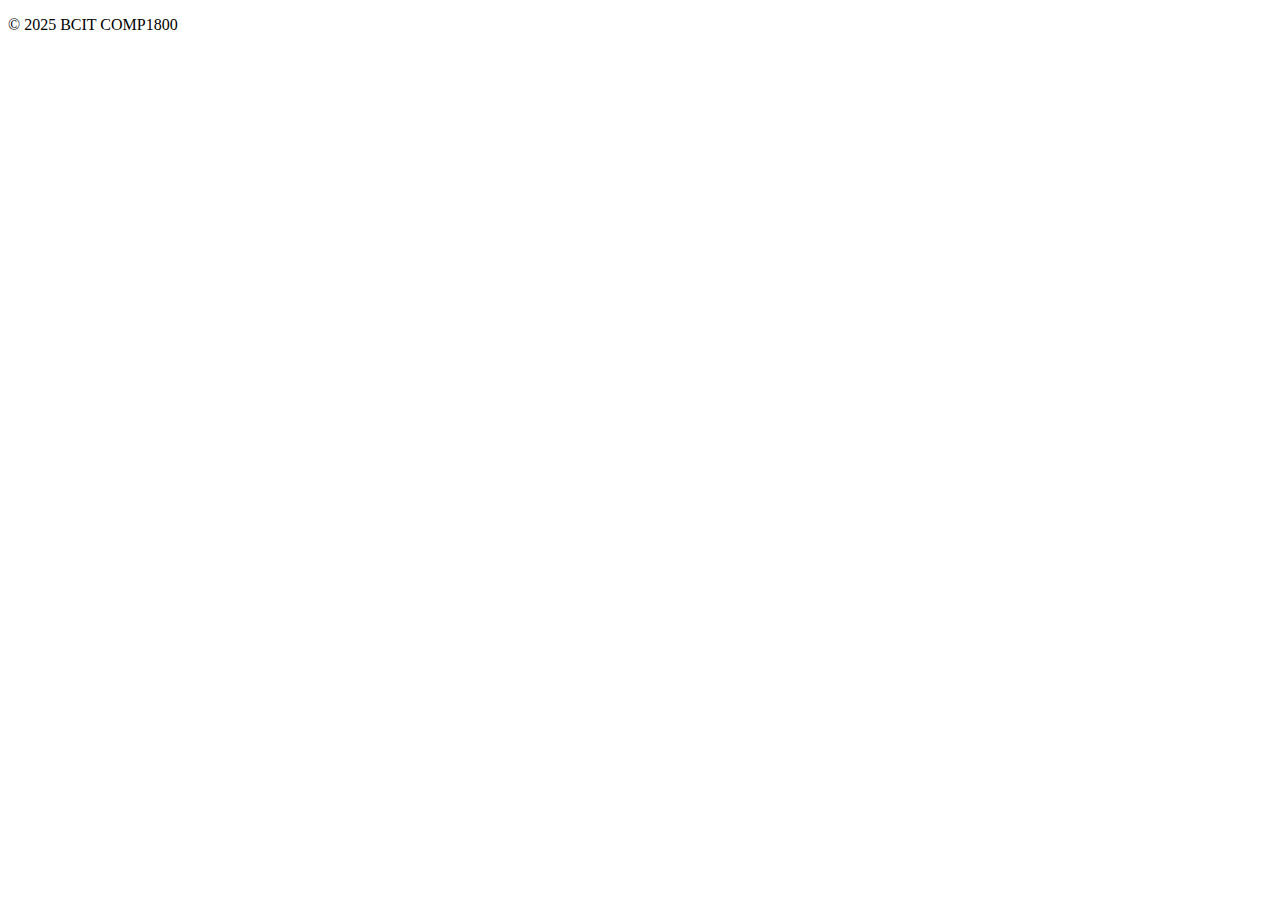
<file: login.html>
<!DOCTYPE html>
<html lang="en">
  <head>
    <title>My BCIT Project</title>
    <meta name="comp1800 template" content="My 1800 App" />

    <!-- Required meta tags -->
    <meta charset="utf-8" />
    <meta name="viewport" content="width=device-width, initial-scale=1" />

    <!-- Web Components for shared navbar and footer layout -->
    <script type="module" src="/src/components/site-navbar.js"></script>
    <script type="module" src="/src/components/site-footer.js"></script>
  </head>

  <body>
    <!------------------------------>
    <!-- Your HTML Layout go here -->
    <!------------------------------>

    <!-- our own navbar goes here -->
    <site-navbar></site-navbar>
    <!-- Main content goes here -->

    <!-- our own footer goes here -->
    <site-footer></site-footer>
    <!---------------------------------------------->
    <!-- Your own JavaScript scripts go here      -->
    <!---------------------------------------------->

    <!-- Firebase and authentication related scripts -->

    <script type="module" src="/src/app.js"></script>
    <script type="module" src="/src/firebaseConfig.js"></script>
    <script type="module" src="/src/authentication.js"></script>
    <script type="module" src="/src/loginSignup.js"></script>
  </body>
</html>
</file>
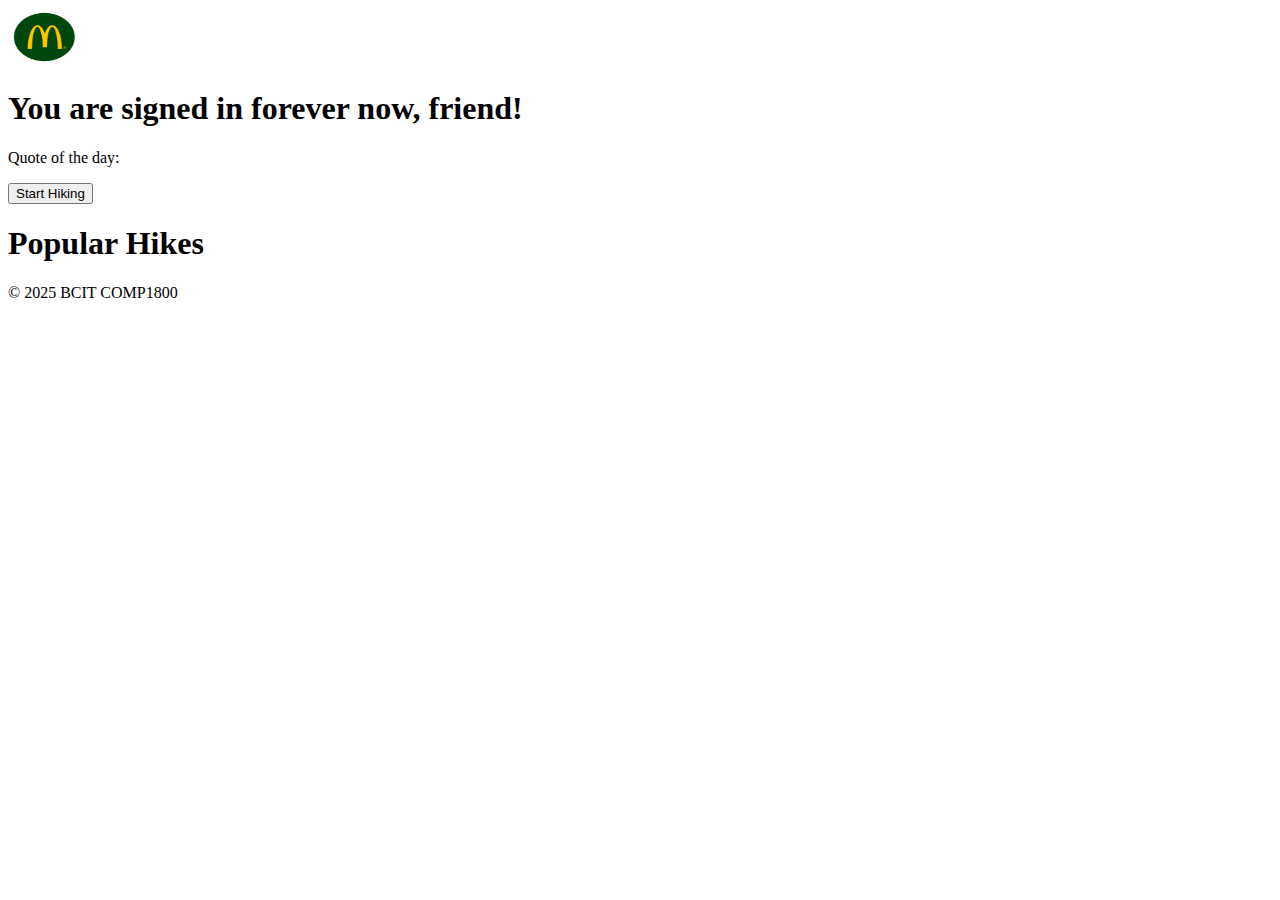
<file: main.html>
<!DOCTYPE html>
<html lang="en">
  <head>
    <title>My BCIT Project</title>
    <meta name="comp1800 template" content="My 1800 App" />

    <!-- Required meta tags -->
    <meta charset="utf-8" />
    <meta name="viewport" content="width=device-width, initial-scale=1" />
    <link rel="stylesheet" href="/src/styles/style.css" />

    <!-- Web Components for shared navbar and footer layout -->
    <script type="module" src="/src/components/site-navbar.js"></script>
    <script type="module" src="/src/components/site-footer.js"></script>
  </head>

  <body>
    <!------------------------------>
    <!-- Your HTML Layout go here -->
    <!------------------------------>

    <!-- our own navbar goes here -->
    <site-navbar></site-navbar>
    <!-- Main content goes here -->
    <main>
      <div class="container">
        <div class="px-4 py-5 my-5 text-center">
          <img
            class="d-block mx-auto mb-4"
            src="./public/images/mcdonald.png"
            alt=""
            width="72"
            height="57"
          />
          <h1 class="display-5 fw-bold">
            You are signed in forever now,
            <span id="name-goes-here">friend!</span>
          </h1>
          <div class="col-lg-6 mx-auto welcome-message">
            <p class="lead mb-4">
              Quote of the day: <span id="quote-goes-here"></span>
            </p>
            <div class="d-grid justify-content-sm-center">
              <!-- Make this button clickable, using onclick event listener -->
              <button
                onclick="window.location.href='login.html'"
                type="button"
                class="btn btn-info btn-lg"
              >
                Start Hiking
              </button>
            </div>
          </div>
        </div>
      </div>

      <div class="container-fluid bg-light text-dark p-5">
        <h1>Popular Hikes</h1>
        <div id="hikes-go-here" class="row"></div>
      </div>

      <template id="hikeCardTemplate">
        <div class="col">
          <div class="card">
            <div class="card-body">
              <h5 class="card-title"></h5>
              <p class="card-text"></p>
              <p>Length: <span class="card-length"></span> km</p>
            </div>
          </div>
        </div>
      </template>
    </main>
    <!-- our own footer goes here -->
    <site-footer></site-footer>
    <!---------------------------------------------->
    <!-- Your own JavaScript scripts go here      -->
    <!---------------------------------------------->

    <script type="module" src="/src/app.js"></script>
    <script type="module" src="/src/main.js"></script>
  </body>
</html>
</file>
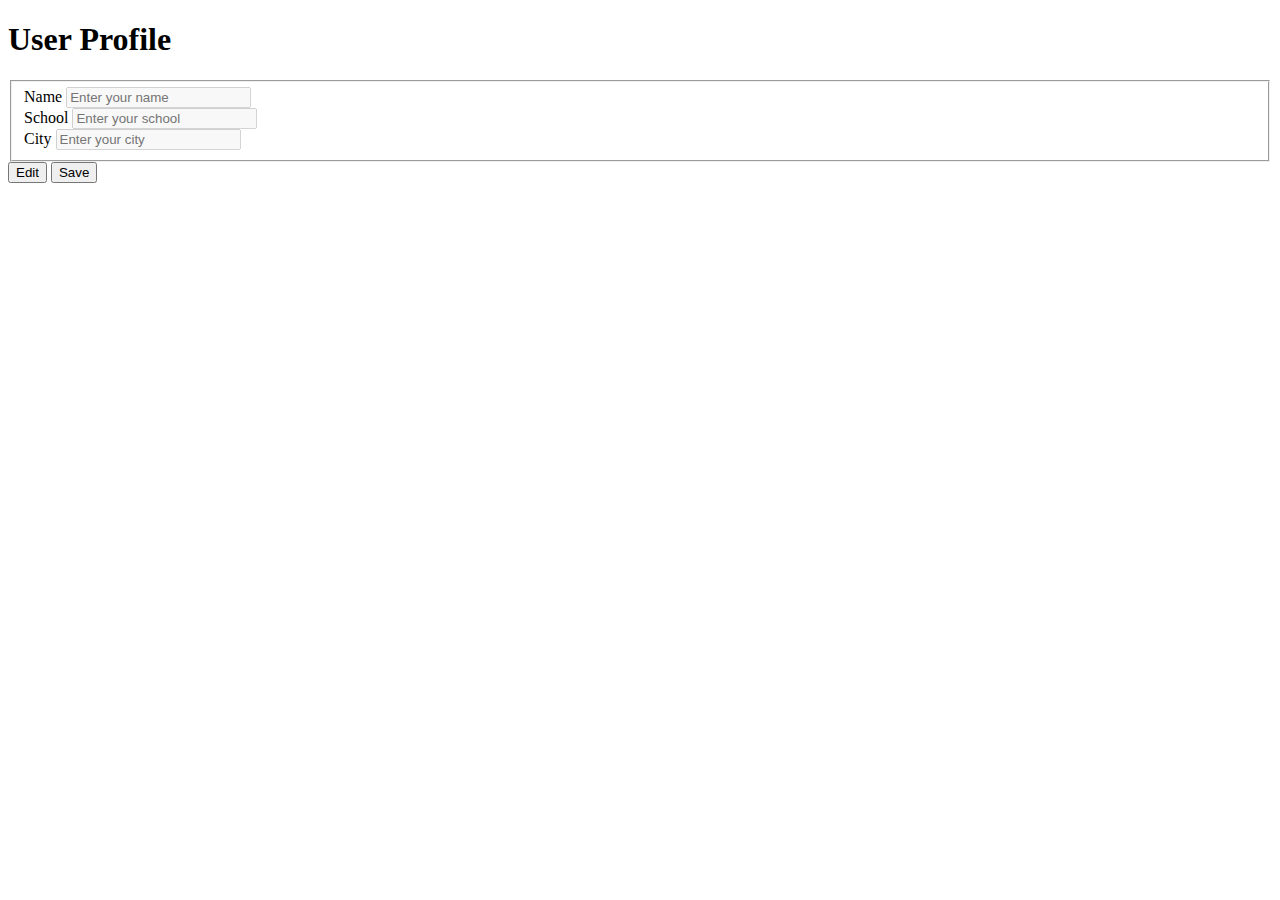
<file: profile.html>
<!DOCTYPE html>
<html lang="en">
  <head>
    <title>My BCIT Project</title>
    <meta name="comp1800 template" content="My 1800 App" />

    <!-- Required meta tags -->
    <meta charset="utf-8" />
    <meta name="viewport" content="width=device-width, initial-scale=1" />

    <!-- Web Components for shared navbar and footer layout -->
    <script type="module" src="/src/components/site-navbar.js"></script>
    <!-- <script type="module" src="/src/components/site-footer.js"></script> -->
  </head>

  <body>
    <!------------------------------>
    <!-- Your HTML Layout go here -->
    <!------------------------------>

    <!-- our own navbar goes here -->
    <site-navbar></site-navbar>
    <!-- Main content goes here -->
    <div class="container">
      <h1>User Profile</h1>
      <form>
        <fieldset class="mb-3" id="personalInfoFields" disabled>
          <div class="form-group">
            <label>Name</label>
            <input
              type="text"
              id="nameInput"
              class="form-control"
              placeholder="Enter your name"
            />
          </div>
          <div class="form-group">
            <label>School</label>
            <input
              type="text"
              id="schoolInput"
              class="form-control"
              placeholder="Enter your school"
            />
          </div>
          <div class="form-group">
            <label>City</label>
            <input
              type="text"
              id="cityInput"
              class="form-control"
              placeholder="Enter your city"
            />
          </div>
        </fieldset>
        <div class="d-flex justify-content-end mt-5">
          <button id="editButton" type="button" class="btn btn-secondary">
            Edit
          </button>
          <span style="width: 10px"></span>
          <button id="saveButton" type="button" class="btn btn-info">
            Save
          </button>
        </div>
      </form>
    </div>
    <!-- our own footer goes here -->

    <!---------------------------------------------->
    <!-- Your own JavaScript scripts go here      -->
    <!---------------------------------------------->

    <script type="module" src="/src/app.js"></script>
    <script type="module" src="/src/profile.js"></script>
  </body>
</html>
</file>
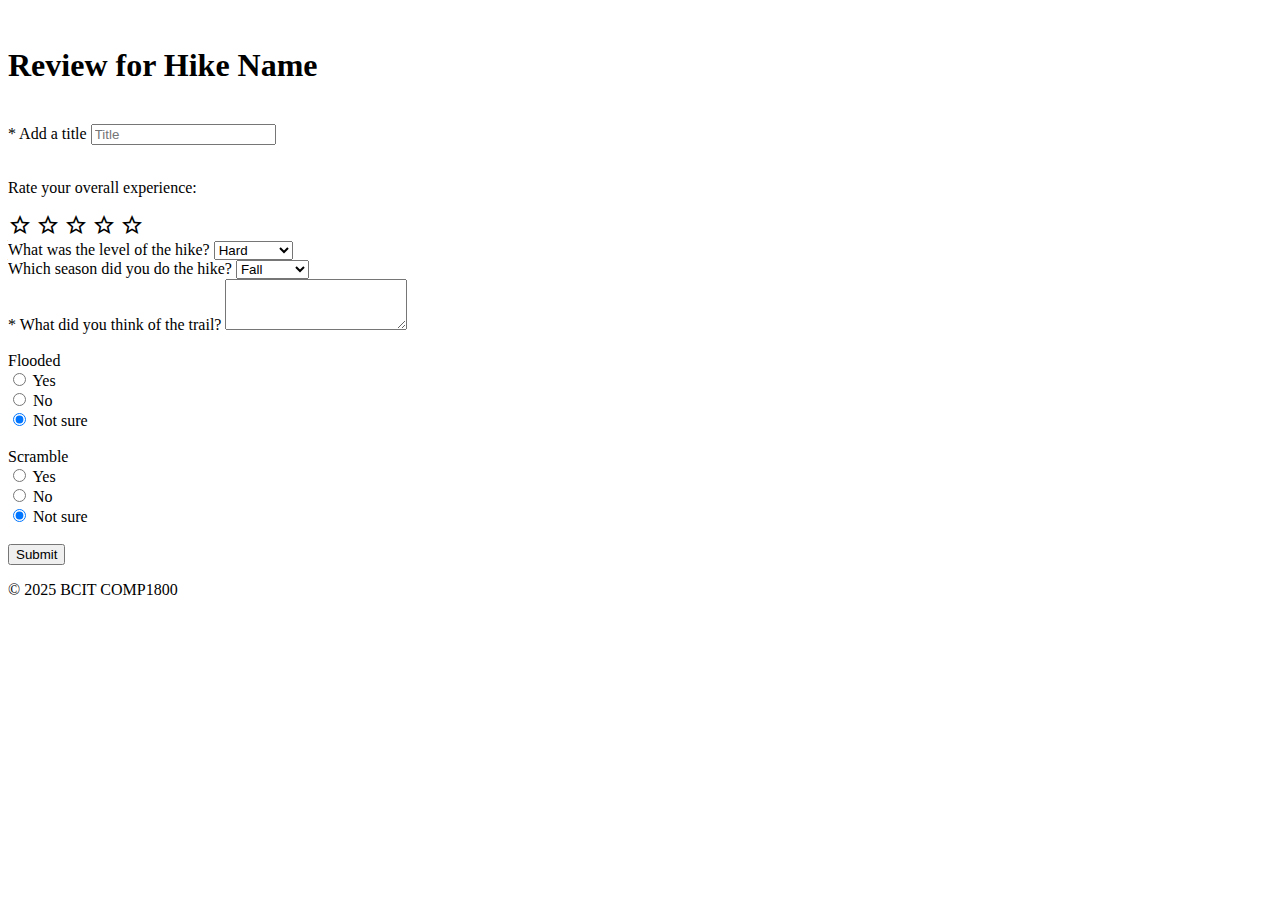
<file: review.html>
<!DOCTYPE html>
<html lang="en">
  <head>
    <title>My BCIT Project</title>
    <meta name="comp1800 template" content="My 1800 App" />

    <!-- Required meta tags -->
    <meta charset="utf-8" />
    <meta name="viewport" content="width=device-width, initial-scale=1" />
    <link
      href="https://fonts.googleapis.com/icon?family=Material+Icons"
      rel="stylesheet"
    />

    <!-- Web Components for shared navbar and footer layout -->
    <script type="module" src="/src/components/site-navbar.js"></script>
    <script type="module" src="/src/components/site-footer.js"></script>

    <script type="module" src="/src/review.js"></script>
  </head>

  <body>
    <!------------------------------>
    <!-- Your HTML Layout go here -->
    <!------------------------------>

    <!-- our own navbar goes here -->
    <site-navbar></site-navbar>
    <!-- Main content goes here -->
    <div class="container">
      <br />
      <h1>Review for <span id="hikeName"> Hike Name</span></h1>
      <br />
      <form>
        <div class="form-group">
          <label for="exampleFormControlInput1">* Add a title</label>
          <input
            type="text"
            class="form-control"
            id="title"
            placeholder="Title"
          />
        </div>
        <br />
        <div class="form-group">
          <div class="card-body">
            <p>Rate your overall experience:</p>
            <span class="material-icons star" id="star1">star_outline</span>
            <span class="material-icons star" id="star2">star_outline</span>
            <span class="material-icons star" id="star3">star_outline</span>
            <span class="material-icons star" id="star4">star_outline</span>
            <span class="material-icons star" id="star5">star_outline</span>
          </div>
          <label for="exampleFormControlSelect1"
            >What was the level of the hike?</label
          >
          <select class="form-control" id="level">
            <option>Hard</option>
            <option>Moderate</option>
            <option>Easy</option>
          </select>
          <br />
          <div class="form-group">
            <label for="exampleFormControlSelect1"
              >Which season did you do the hike?</label
            >
            <select class="form-control" id="season">
              <option>Fall</option>
              <option>Winter</option>
              <option>Spring</option>
              <option>Summer</option>
            </select>
            <br />
          </div>
          <div class="form-group">
            <label for="exampleFormControlTextarea1"
              >* What did you think of the trail?</label
            >
            <textarea class="form-control" id="description" rows="3"></textarea>
          </div>
          <br />
          <!-- Flooded -->
          <label
            >Flooded <span style="display: inline-block; width: 26pt"></span
          ></label>

          <div class="form-check form-check-inline">
            <input
              class="form-check-input"
              type="radio"
              name="flooded"
              value="Yes"
            />
            <label>Yes</label>
          </div>
          <div class="form-check form-check-inline">
            <input
              class="form-check-input"
              type="radio"
              name="flooded"
              value="No"
            />
            <label>No</label>
          </div>
          <div class="form-check form-check-inline">
            <input
              class="form-check-input"
              type="radio"
              name="flooded"
              value="unsure"
              checked=""
            />
            <label>Not sure</label>
          </div>
          <br />
          <!-- Scramble -->
          <label
            >Scramble <span style="display: inline-block; width: 20pt"></span
          ></label>

          <div class="form-check form-check-inline">
            <input
              class="form-check-input"
              type="radio"
              name="scrambled"
              value="Yes"
            />
            <label>Yes</label>
          </div>
          <div class="form-check form-check-inline">
            <input
              class="form-check-input"
              type="radio"
              name="scrambled"
              value="No"
            />
            <label>No</label>
          </div>
          <div class="form-check form-check-inline">
            <input
              class="form-check-input"
              type="radio"
              name="scrambled"
              value="unsure"
              checked=""
            />
            <label>Not sure</label>
          </div>

          <br />
          <div class="d-flex justify-content-end">
            <button
              type="button"
              class="btn btn-lg btn-primary pull-right"
              id="submitBtn"
            >
              Submit
            </button>
          </div>
        </div>
      </form>
    </div>
    <!-- our own footer goes here -->
    <site-footer></site-footer>
    <!---------------------------------------------->
    <!-- Your own JavaScript scripts go here      -->
    <!---------------------------------------------->

    <script type="module" src="/src/app.js"></script>
  </body>
</html>
</file>
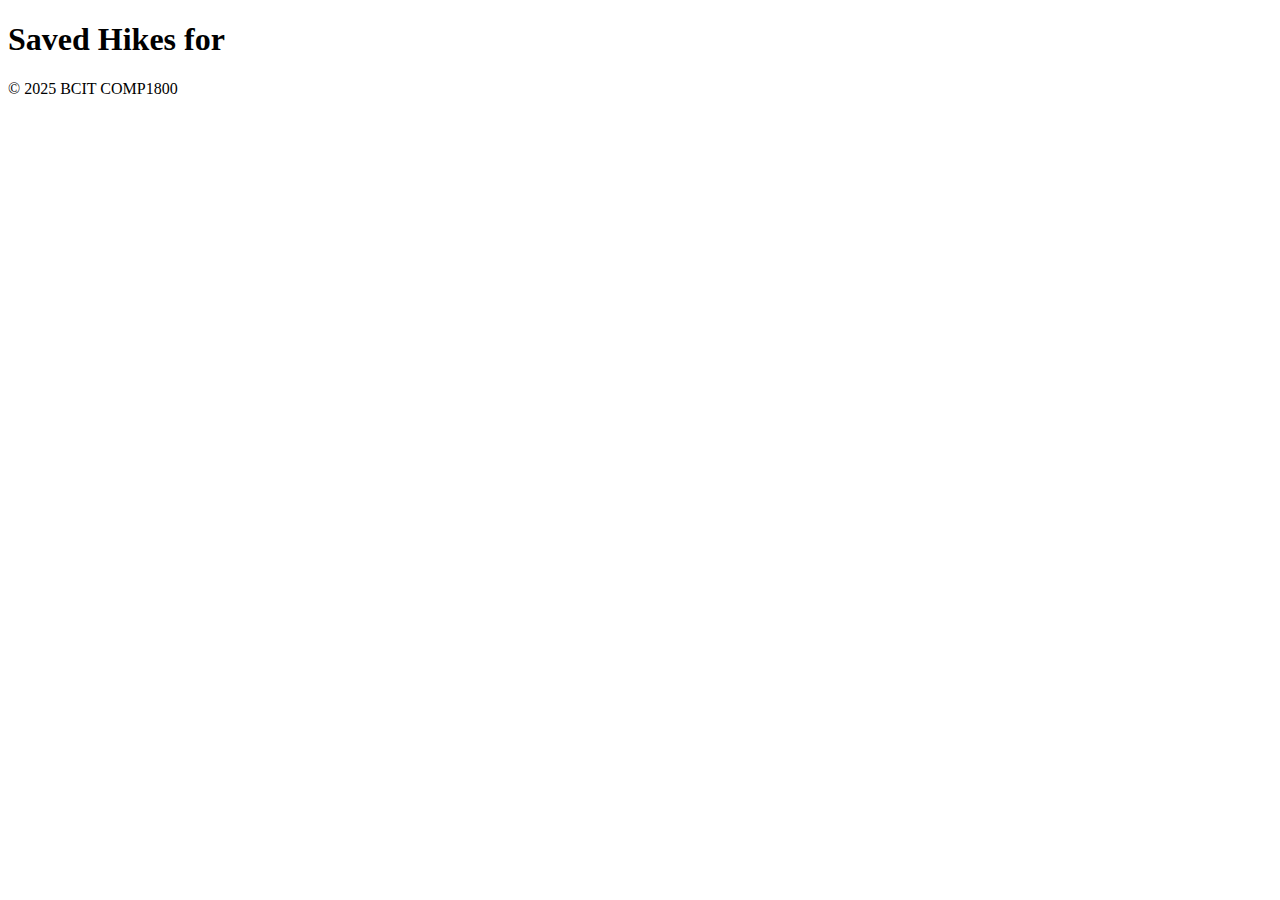
<file: saved.html>
<!DOCTYPE html>
<html lang="en">
  <head>
    <title>My BCIT Project</title>
    <meta name="comp1800 template" content="My 1800 App" />

    <!-- Required meta tags -->
    <meta charset="utf-8" />
    <meta name="viewport" content="width=device-width, initial-scale=1" />

    <!-- Web Components for shared navbar and footer layout -->
    <script type="module" src="/src/components/site-navbar.js"></script>
    <script type="module" src="/src/components/site-footer.js"></script>
  </head>

  <body>
    <!------------------------------>
    <!-- Your HTML Layout go here -->
    <!------------------------------>

    <!-- our own navbar goes here -->
    <site-navbar></site-navbar>
    <!-- Main content goes here -->
    <main class="container my-4">
      <h1>Saved Hikes for <span id="name-goes-here"></span></h1>

      <div class="container">
        <div id="hikeCardGroup" class="row row-cols-auto"></div>
      </div>

      <template id="savedCardTemplate">
        <div class="card py-2 m-2 bg-light" style="width: 16rem">
          <img class="card-image card-img-top" src="..." alt="Hike image" />
          <div class="card-body">
            <h5 class="card-title">Card title</h5>
            <p class="card-text"></p>
            <p>Length: <span class="card-length"></span> km</p>
            <a class="btn btn-primary read-more" href="#">Read More</a>
          </div>
        </div>
      </template>
    </main>
    <!-- our own footer goes here -->
    <site-footer></site-footer>
    <!---------------------------------------------->
    <!-- Your own JavaScript scripts go here      -->
    <!---------------------------------------------->

    <script type="module" src="/src/app.js"></script>
    <script type="module" src="/src/saved.js"></script>
  </body>
</html>
</file>
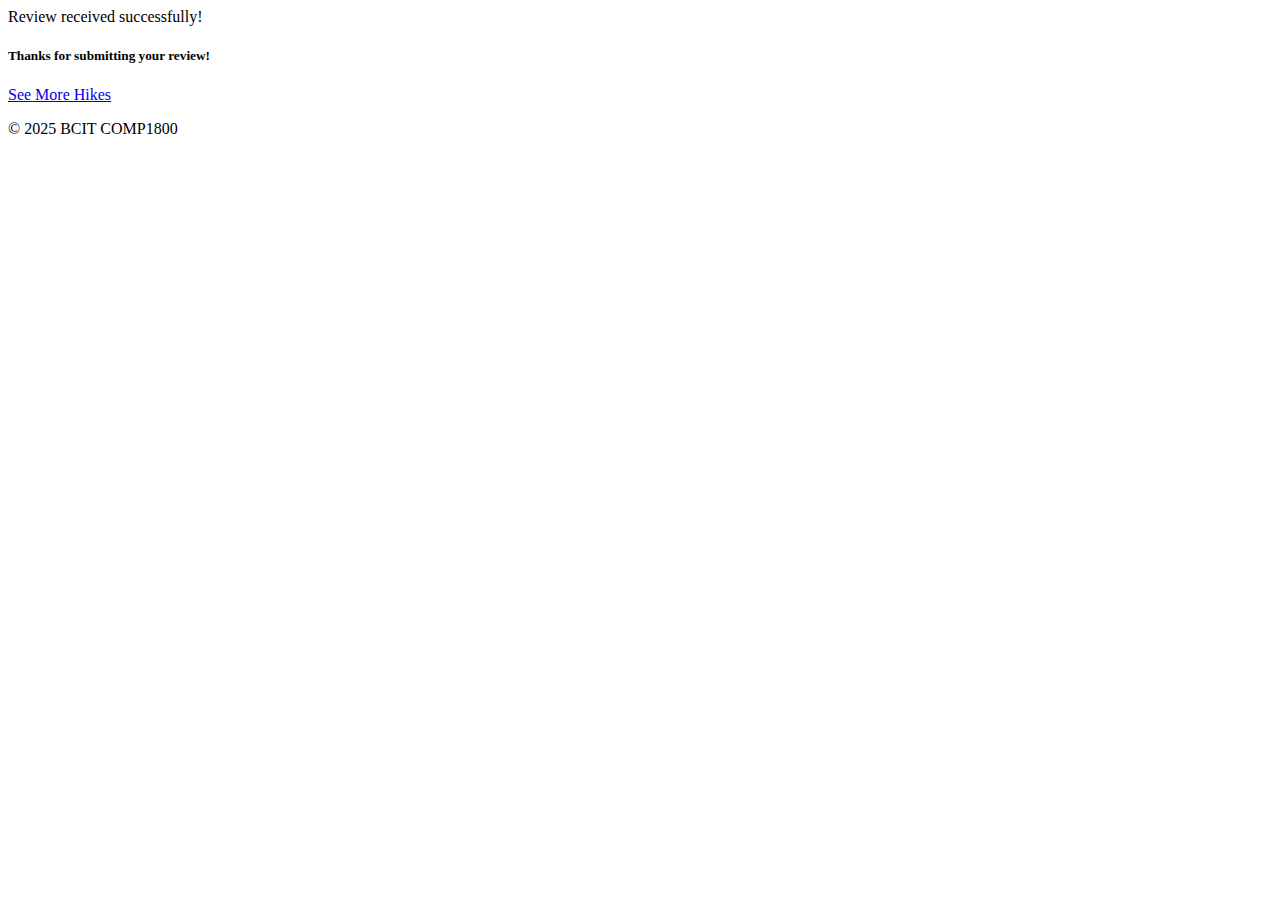
<file: thanks.html>
<!DOCTYPE html>
<html lang="en">
  <head>
    <title>My BCIT Project</title>
    <meta name="comp1800 template" content="My 1800 App" />

    <!-- Required meta tags -->
    <meta charset="utf-8" />
    <meta name="viewport" content="width=device-width, initial-scale=1" />

    <!-- Web Components for shared navbar and footer layout -->
    <script type="module" src="/src/components/site-navbar.js"></script>
    <script type="module" src="/src/components/site-footer.js"></script>
  </head>

  <body>
    <!------------------------------>
    <!-- Your HTML Layout go here -->
    <!------------------------------>

    <!-- our own navbar goes here -->
    <site-navbar></site-navbar>
    <!-- Main content goes here -->
    <div class="card text-center">
      <div class="card-header">Review received successfully!</div>
      <div class="card-body">
        <h5 class="card-title">Thanks for submitting your review!</h5>
        <a href="main.html" class="btn btn-primary">See More Hikes</a>
      </div>
    </div>
    <!-- our own footer goes here -->
    <site-footer></site-footer>
    <!---------------------------------------------->
    <!-- Your own JavaScript scripts go here      -->
    <!---------------------------------------------->

    <script type="module" src="/src/app.js"></script>
  </body>
</html>
</file>
<file: src/styles/style.css>

</file>
